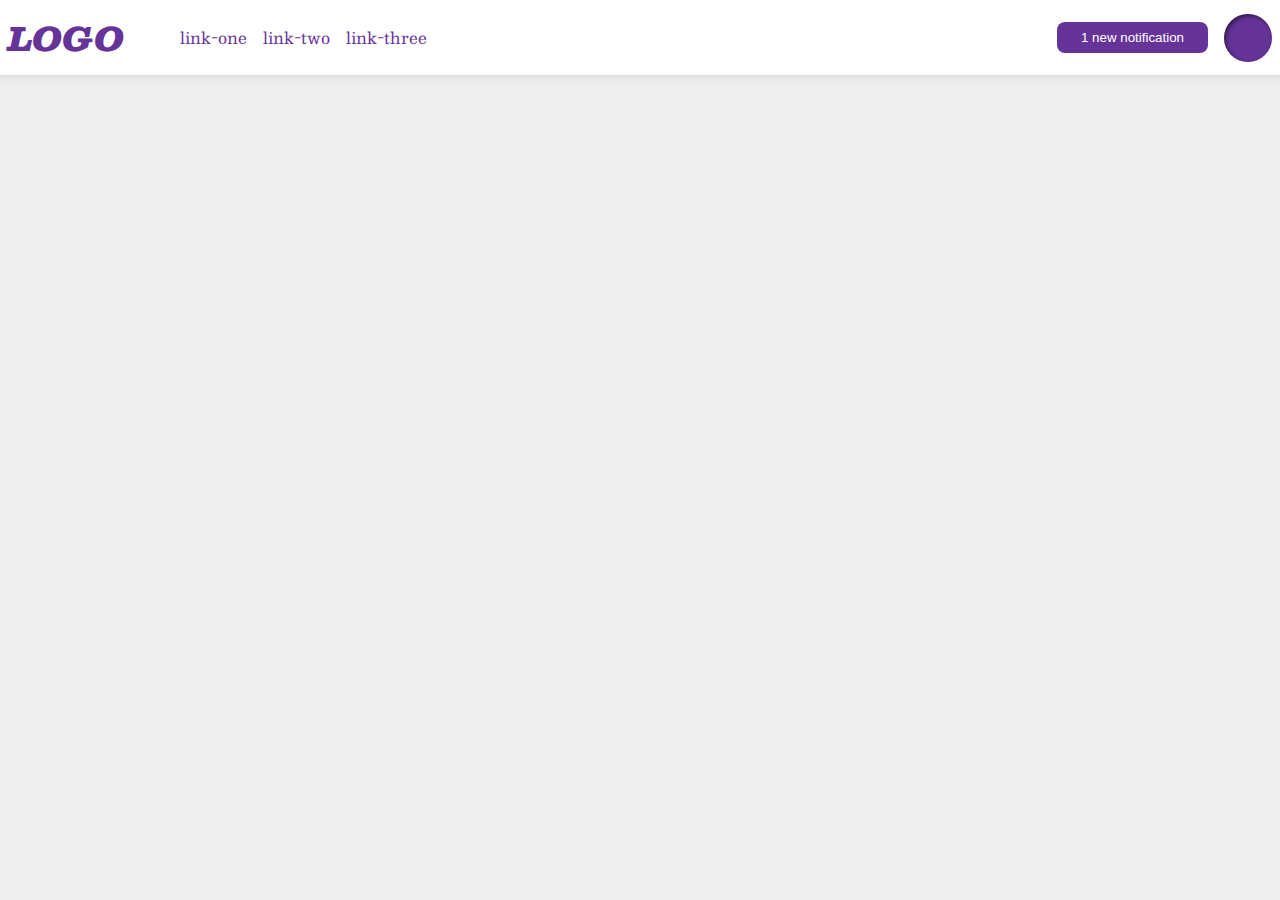
<file: flex/03-flex-header-2/index.html>
<!DOCTYPE html>
<html lang="en">
  <head>
    <meta charset="UTF-8">
    <meta http-equiv="X-UA-Compatible" content="IE=edge">
    <meta name="viewport" content="width=device-width, initial-scale=1.0">
    <title>Flex Header 2</title>
    <link rel="stylesheet" href="style.css">
  </head>
  <body>
    <div class="header">
      <div class="left">
      <div class="logo">
        LOGO
      </div>
      <ul class="links">
        <li><a href="https://google.com">link-one</a></li>
        <li><a href="https://google.com">link-two</a></li>
        <li><a href="https://google.com">link-three</a></li>
      </ul>
    </div>
    <div class="right">
      <button class="notifications">
        1 new notification
      </button>
      <div class="profile-image"></div>
    </div>
  </div>
  </body>
</html>
</file>
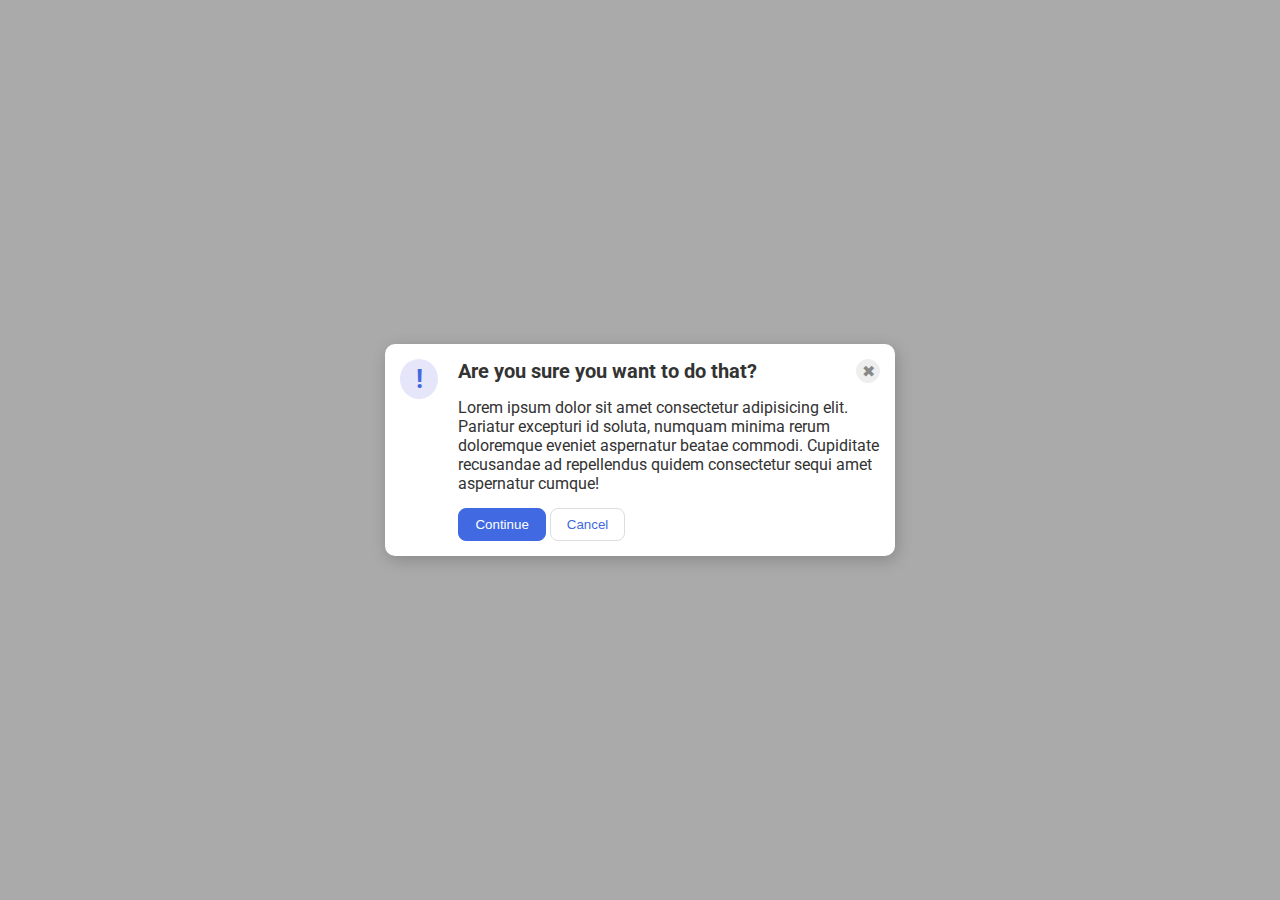
<file: flex/05-flex-modal/index.html>
<!DOCTYPE html>
<html lang="en">
  <head>
    <meta charset="UTF-8">
    <meta http-equiv="X-UA-Compatible" content="IE=edge">
    <meta name="viewport" content="width=device-width, initial-scale=1.0">
    <link rel="stylesheet" href="style.css">
    <title>Modal</title>
  </head>
  <body>
    <div class="modal">
      <div class="icon">!</div>

    <div class="not-icon">

      <div class="question">
      <div class="header">Are you sure you want to do that?</div>
      <button class="close-button">✖</button>
    </div>

      <div class="text">Lorem ipsum dolor sit amet consectetur adipisicing elit. Pariatur excepturi id soluta, numquam minima rerum doloremque eveniet aspernatur beatae commodi. Cupiditate recusandae ad repellendus quidem consectetur sequi amet aspernatur cumque!</div>
      <div class="choices">
      <button class="continue">Continue</button>
      <button class="cancel">Cancel</button>
    </div>
    </div>
    </div>
  </body>
</html>
</file>
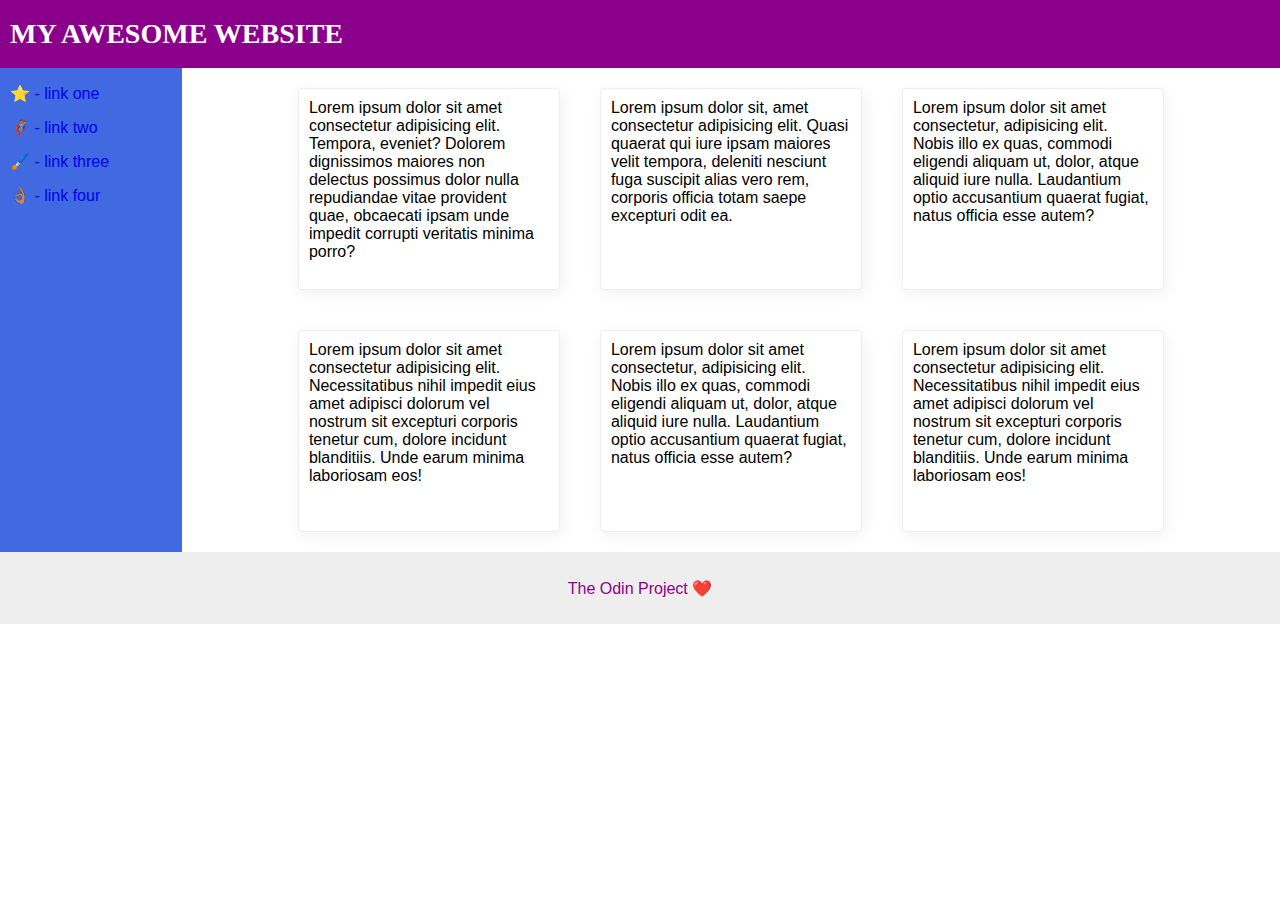
<file: flex/07-flex-layout-2/index.html>
<!DOCTYPE html>
<html lang="en">
  <head>
    <meta charset="UTF-8">
    <meta http-equiv="X-UA-Compatible" content="IE=edge">
    <meta name="viewport" content="width=device-width, initial-scale=1.0">
    <title>The Holy Grail</title>
    <link rel="stylesheet" href="style.css">
  </head>
  <body>
    <div class="header">
      MY AWESOME WEBSITE
    </div>
    
    <div class="middle">
    <div class="sidebar">
      <ul>
        <li><a href="#">⭐ - link one</a></li>
        <li><a href="#">🦸🏽‍♂️ - link two</a></li>
        <li><a href="#">🖌️ - link three</a></li>
        <li><a href="#">👌🏽 - link four</a></li>
      </ul>
    </div>

    <div class="cards">
    <div class="card">Lorem ipsum dolor sit amet consectetur adipisicing elit. Tempora, eveniet? Dolorem dignissimos maiores non delectus possimus dolor nulla repudiandae vitae provident quae, obcaecati ipsam unde impedit corrupti veritatis minima porro?</div>
    <div class="card">Lorem ipsum dolor sit, amet consectetur adipisicing elit. Quasi quaerat qui iure ipsam maiores velit tempora, deleniti nesciunt fuga suscipit alias vero rem, corporis officia totam saepe excepturi odit ea.</div>
    <div class="card">Lorem ipsum dolor sit amet consectetur, adipisicing elit. Nobis illo ex quas, commodi eligendi aliquam ut, dolor, atque aliquid iure nulla. Laudantium optio accusantium quaerat fugiat, natus officia esse autem?</div>
    <div class="card">Lorem ipsum dolor sit amet consectetur adipisicing elit. Necessitatibus nihil impedit eius amet adipisci dolorum vel nostrum sit excepturi corporis tenetur cum, dolore incidunt blanditiis. Unde earum minima laboriosam eos!</div>
    <div class="card">Lorem ipsum dolor sit amet consectetur, adipisicing elit. Nobis illo ex quas, commodi eligendi aliquam ut, dolor, atque aliquid iure nulla. Laudantium optio accusantium quaerat fugiat, natus officia esse autem?</div>
    <div class="card">Lorem ipsum dolor sit amet consectetur adipisicing elit. Necessitatibus nihil impedit eius amet adipisci dolorum vel nostrum sit excepturi corporis tenetur cum, dolore incidunt blanditiis. Unde earum minima laboriosam eos!</div>
  </div>
  
  </div>
    <div class="footer">
      The Odin Project ❤️
    </div>
  </body>
</html>
</file>
<file: flex/03-flex-header-2/style.css>
/* this is some magical font-importing.  
you'll learn about it later. */
@import url('https://fonts.googleapis.com/css2?family=Besley:ital,wght@0,400;1,900&display=swap');

body {
  margin: 0;
  background: #eee;
  font-family: Besley, serif;
}

.header {
  background: white;
  border-bottom: 1px solid #ddd;
  box-shadow: 0 0 8px rgba(0,0,0,.1);
  display: flex;
  justify-content: space-between;
  padding: 8px;
}

.profile-image {
  background: rebeccapurple;
  box-shadow: inset 2px 2px 4px rgba(0,0,0,.5);
  border-radius: 50%;
  width: 48px;
  height: 48px;
  margin-left: auto;
  align-self: center;
}

.logo {
  color: rebeccapurple;
  font-size: 32px;
  font-weight: 900;
  font-style: italic;
}

button {
  border: none;
  border-radius: 8px;
  background: rebeccapurple;
  color: white;
  padding: 8px 24px;
}

a {
  /* this removes the line under our links */
  text-decoration: none;
  color: rebeccapurple;
}

ul {
  list-style-type: none;
  display: flex;
  justify-content: center;
  gap: 16px;
}

.left, .right{
  display: flex;
  align-items: center;
  gap: 16px;
}
</file>
<file: flex/05-flex-modal/style.css>
@import url('https://fonts.googleapis.com/css2?family=Roboto:wght@400;700&display=swap');

html, body {
  height: 100%;
}

body {
  font-family: Roboto, sans-serif;
  margin: 0;
  background: #aaa;
  color: #333;
  /* I'll give you this one for free lol */
  display: flex;
  align-items: center;
  justify-content: center;
}

.modal {
  background: white;
  width: 480px;
  border-radius: 10px;
  box-shadow: 2px 4px 16px rgba(0,0,0,.2);
  display: flex;
  flex-direction: row;
  gap: 10px;
  margin: 24px;
  padding: 15px;
  align-items: flex-start;
  gap: 20px;
}

.icon {
  color: royalblue;
  font-size: 26px;
  font-weight: 700;
  background: lavender;
  width: 160px;
  height: 40px;
  border-radius: 50%;
  display: flex;
  justify-content: center;
  align-items: center;
  align-self: flex-start; 
  flex-basis: auto;
  padding:0px;
}

.question {
  display: flex;
  flex-direction: row;
  justify-content: space-between;
}

.close-button {
  background: #eee;
  border-radius: 50%;
  color: #888;
  font-weight: 400;
  font-size: 16px;
  height: 24px;
  width: 24px;
  display: flex;
  align-items: center;
  justify-content: center;
  border: 1px solid #eee;
  padding: 0;
}

button {
  cursor: pointer;
  padding: 8px 16px;
  border-radius: 8px;
}

button.continue {
  background: royalblue;
  border: 1px solid royalblue;
  color: white;
}

button.cancel {
  background: white;
  border: 1px solid #ddd;
  color: royalblue;
}

.header {
  font-size: 20px;
  font-weight: bold;
}

.not-icon{
  display: flex;
  flex-direction: column;
  gap: 15px;
}
</file>
<file: flex/07-flex-layout-2/style.css>
body {
  font-family: -apple-system, BlinkMacSystemFont, 'Segoe UI', Roboto, Oxygen, Ubuntu, Cantarell, 'Open Sans', 'Helvetica Neue', sans-serif;
  margin: 0;
  min-height: 100vh;
  display: flex;
  flex-direction: column;
}

.header {
  height: 48px;
  font-size: 28px;
  font-family: "Gill Sans"; 
  background: darkmagenta;
  color: white;
  display: flex;
  font-weight: bolder;
  align-items: center;
  padding: 10px;

}

.footer {
  display: flex;
  height: 72px;
  background: #eee;
  color: darkmagenta;
  justify-content: center;
  align-items: center;
}

ul{
  display: flex;
  gap: 15px;
  list-style-type: none;
  flex-direction: column;
  justify-content:flex-start;
  padding-left: 10px;
}

a {
  text-decoration: none;
  text-align: left;
}

.sidebar {
  width: 300px;
  display: flex;
  background: royalblue;
  box-sizing: border-box;
  justify-content: flex-start;
}

.cards{
  display: flex;
  flex-direction: row;
  flex-wrap: wrap;
  justify-content: center;
  flex:  1 1 auto;
}

.card {
  border: 1px solid #eee;
  box-shadow: 2px 4px 16px rgba(0,0,0,.06);
  border-radius: 4px;
  width: 240px;
  height: 180px;
  display: flex;
  margin: 20px;
  padding: 10px;
  justify-content: space-between;
}

.middle {
  display: flex;
  flex-direction: row;
}
</file>
